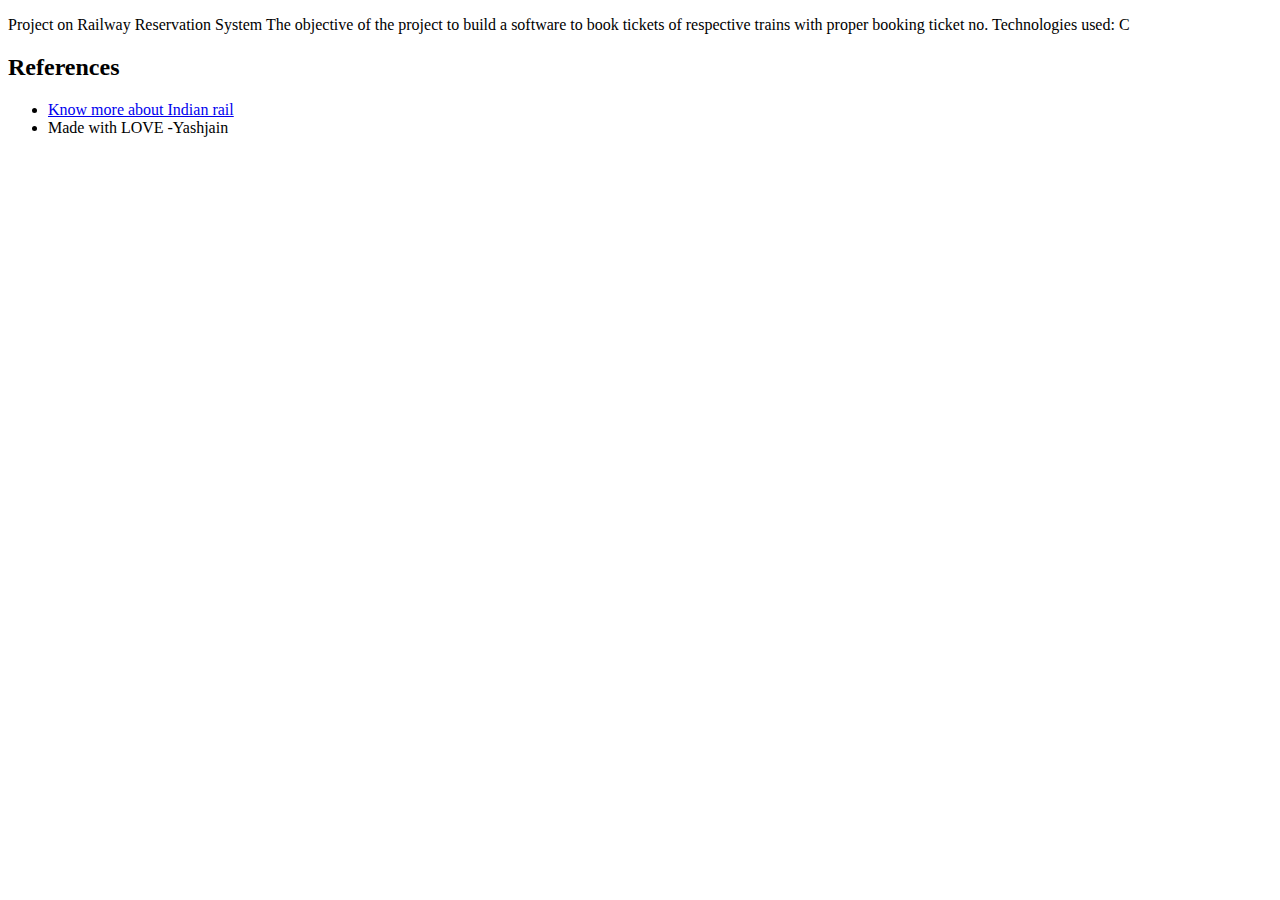
<file: Books read so far.html>
<!DOCTYPE html>
<html lang="en" dir="ltr">
  <head>
    <meta charset="utf-8">
    <title></title>
  </head>
  <body>
    <p>Project on Railway Reservation System
     The objective of the project to build a software to book tickets  of respective trains with proper booking  ticket no.
      Technologies used: C
</p>
    <h2> References</h2>
         <ul>
            <li> <a href="http://www.indianrail.gov.in/enquiry/StaticPages/StaticEnquiry.jsp?StaticPage=index.html">Know more about Indian rail</a></li>
            <li> Made with LOVE -Yashjain </li>
         </ul>
  </body>
</html>
</file>
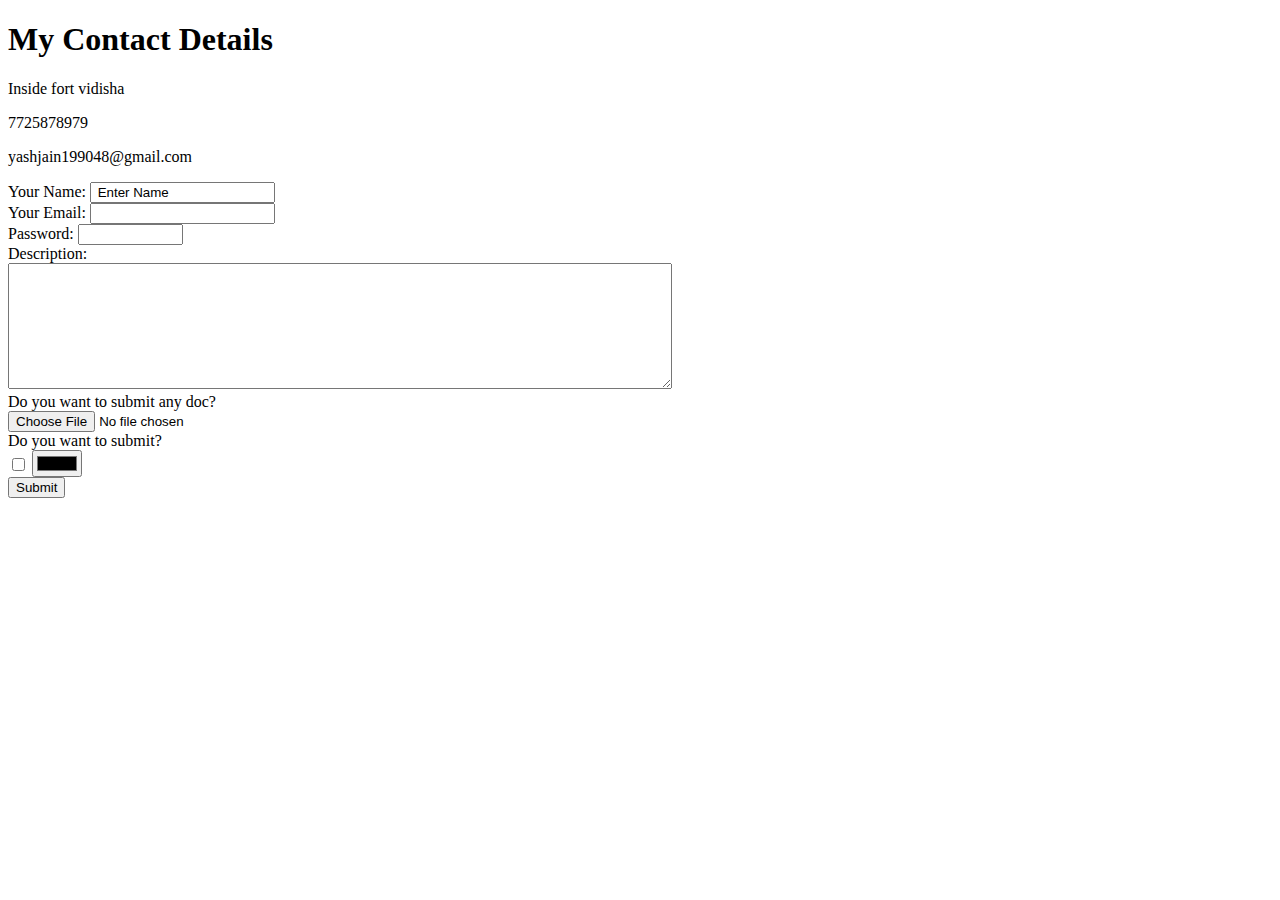
<file: contact me.html>
<!DOCTYPE html>
<html lang="en" dir="ltr">
  <head>
    <meta charset="utf-8">
    <title></title>
  </head>
  <body>
    <h1>My Contact Details</h1>
     <p>Inside fort vidisha</p>
     <p>7725878979</p>
     <p>yashjain199048@gmail.com</p>
     <form action="mailto:yashjain199048@gmail.com" method="post" enctype="text/plain">
       Your Name: <input type="text" name="Visitor_name" value=" Enter Name"><br>
       Your Email: <input type="email" name="Visitor_Email" value=""><br>
       Password: <input type="password" name="Visitor_password" value="" required size="10">
       <br>

       Description: <br>
       <textarea name="Visitor_desc" rows="8" cols="80"></textarea> <br>
        Do you want to submit any doc?<br>
        <input type="file" name="" value="doc type"> <br>
        Do you want to submit?<br>
        <input type="checkbox" name="" value="">
         <input type="color" name="" value=""> <br>
        <input type="submit" name="" > <br>

     </form>


  </body>
</html>
</file>
